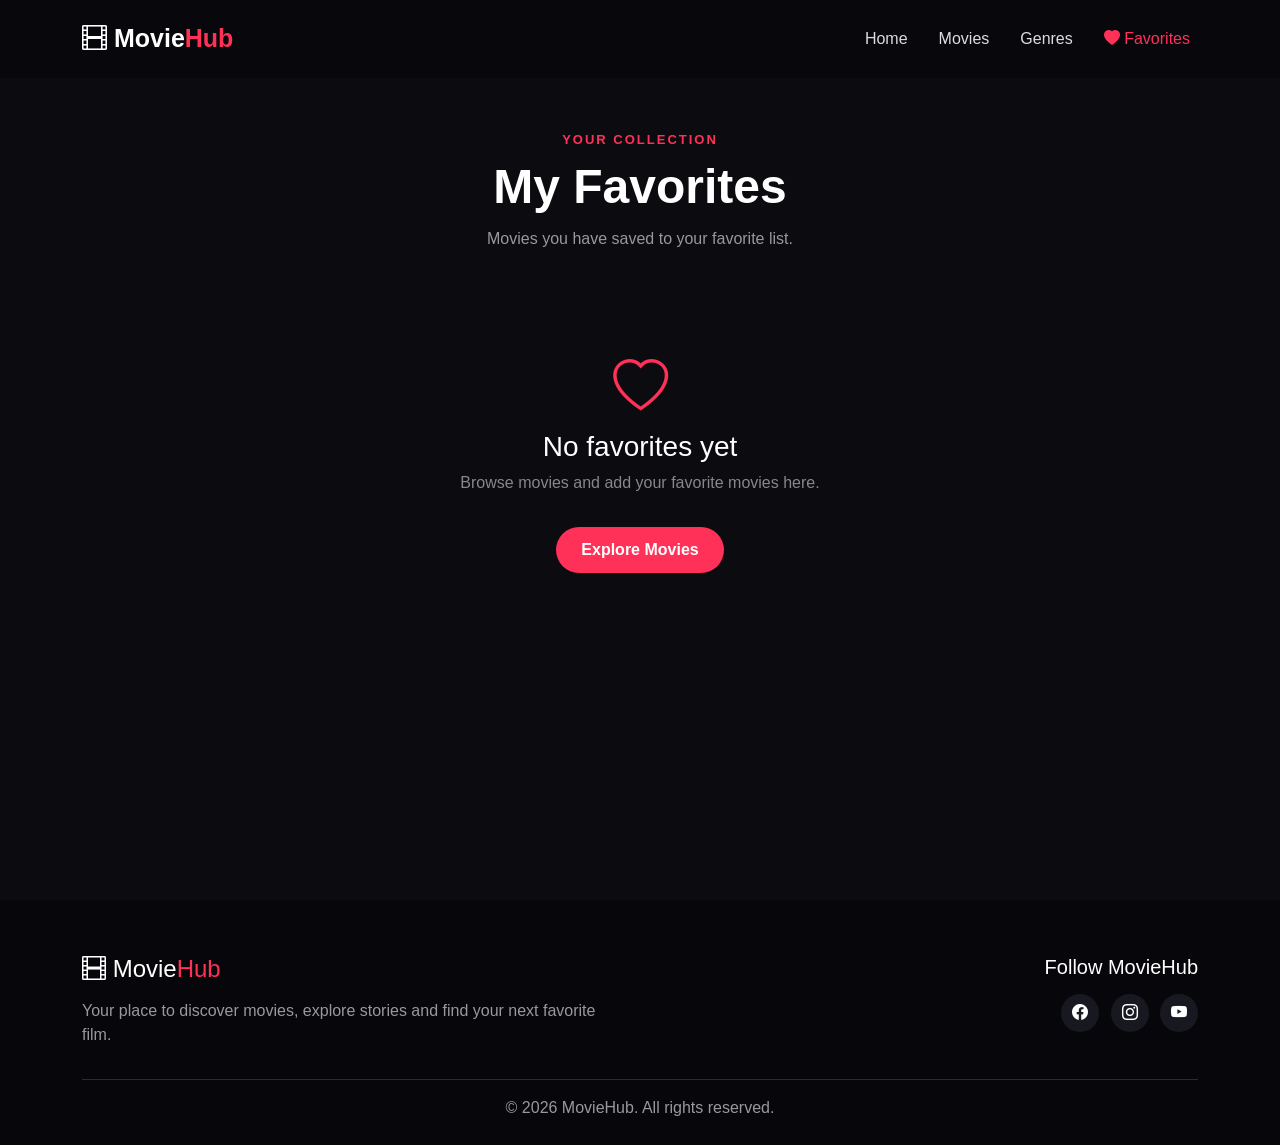
<file: favourites.html>
<!DOCTYPE html>
<html lang="en">

<head>

    <meta charset="UTF-8">

    <meta name="viewport"
          content="width=device-width, initial-scale=1.0">

    <title>MovieHub - Favorites</title>


    <!-- Bootstrap CSS -->

    <link href="https://cdn.jsdelivr.net/npm/bootstrap@5.3.3/dist/css/bootstrap.min.css"
          rel="stylesheet">


    <!-- Bootstrap Icons -->

    <link rel="stylesheet"
          href="https://cdn.jsdelivr.net/npm/bootstrap-icons@1.11.3/font/bootstrap-icons.min.css">


    <!-- Custom CSS -->

    <link rel="stylesheet"
          href="css/style.css">

</head>


<body>


<!-- ================= NAVBAR ================= -->

<nav class="navbar navbar-expand-lg navbar-dark fixed-top">

    <div class="container">

        <a class="navbar-brand"
           href="index.html">

            <i class="bi bi-film"></i>
            Movie<span>Hub</span>

        </a>


        <button class="navbar-toggler"
                type="button"
                data-bs-toggle="collapse"
                data-bs-target="#navbarMenu">

            <span class="navbar-toggler-icon"></span>

        </button>


        <div class="collapse navbar-collapse"
             id="navbarMenu">

            <ul class="navbar-nav ms-auto">

                <li class="nav-item">

                    <a class="nav-link"
                       href="index.html">

                        Home

                    </a>

                </li>


                <li class="nav-item">

                    <a class="nav-link"
                       href="movies.html">

                        Movies

                    </a>

                </li>


                <li class="nav-item">

                    <a class="nav-link"
                       href="movies.html">

                        Genres

                    </a>

                </li>


                <li class="nav-item">

                    <a class="nav-link active"
                       href="favorites.html">

                        <i class="bi bi-heart-fill"></i>
                        Favorites

                    </a>

                </li>

            </ul>

        </div>

    </div>

</nav>


<!-- ================= FAVORITES ================= -->

<section class="movies-page">

    <div class="container">


        <div class="text-center page-heading">

            <p class="section-label">
                YOUR COLLECTION
            </p>

            <h1>
                My Favorites
            </h1>

            <p>
                Movies you have saved to your favorite list.
            </p>

        </div>


        <!-- ================= FAVORITE MOVIES ================= -->

        <div class="row g-4"
             id="favoritesContainer">

            <!-- Favorite movies will be loaded here -->

        </div>


        <!-- ================= EMPTY FAVORITES ================= -->

        <div id="emptyFavorites"
             class="no-results">

            <i class="bi bi-heart"></i>

            <h3>
                No favorites yet
            </h3>

            <p>
                Browse movies and add your favorite movies here.
            </p>

            <a href="movies.html"
               class="btn btn-primary-custom mt-3">

                Explore Movies

            </a>

        </div>

    </div>

</section>


<!-- ================= FOOTER ================= -->

<footer>

    <div class="container">

        <div class="row">

            <div class="col-md-6">

                <h4 class="footer-logo">

                    <i class="bi bi-film"></i>
                    Movie<span>Hub</span>

                </h4>

                <p>
                    Your place to discover movies, explore stories
                    and find your next favorite film.
                </p>

            </div>


            <div class="col-md-6 text-md-end">

                <h5>
                    Follow MovieHub
                </h5>

                <div class="social-icons">

                    <a href="#">
                        <i class="bi bi-facebook"></i>
                    </a>

                    <a href="#">
                        <i class="bi bi-instagram"></i>
                    </a>

                    <a href="#">
                        <i class="bi bi-youtube"></i>
                    </a>

                </div>

            </div>

        </div>


        <hr>


        <p class="text-center mb-0">
            © 2026 MovieHub. All rights reserved.
        </p>

    </div>

</footer>


<!-- Bootstrap JS -->

<script src="https://cdn.jsdelivr.net/npm/bootstrap@5.3.3/dist/js/bootstrap.bundle.min.js">
</script>


<!-- Movie Data -->

<script src="js/movie.js"></script>


<!-- Favorites JavaScript -->

<script src="js/favourite.js"></script>


</body>
</html>
</file>
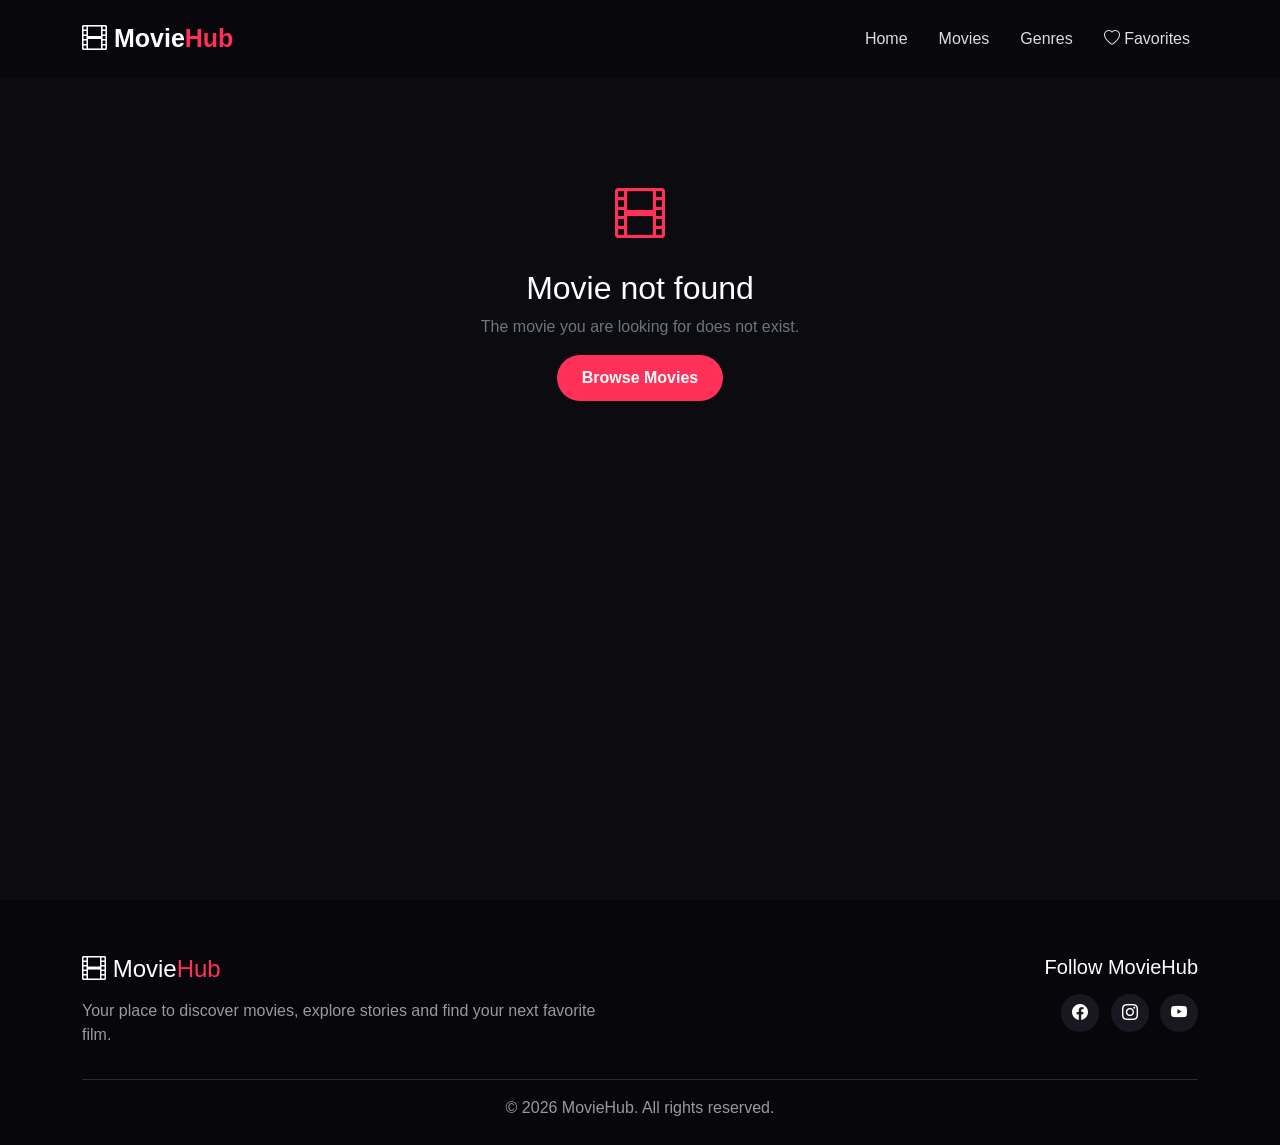
<file: movie-details.html>
<!DOCTYPE html>
<html lang="en">

<head>
    <meta charset="UTF-8">
    <meta name="viewport" content="width=device-width, initial-scale=1.0">

    <title>MovieHub - Movie Details</title>

    <!-- Bootstrap -->
    <link href="https://cdn.jsdelivr.net/npm/bootstrap@5.3.3/dist/css/bootstrap.min.css"
          rel="stylesheet">

    <!-- Bootstrap Icons -->
    <link rel="stylesheet"
          href="https://cdn.jsdelivr.net/npm/bootstrap-icons@1.11.3/font/bootstrap-icons.min.css">

    <!-- Custom CSS -->
    <link rel="stylesheet" href="css/style.css">

</head>

<body>


<!-- ================= NAVBAR ================= -->

<nav class="navbar navbar-expand-lg navbar-dark fixed-top">

    <div class="container">

        <a class="navbar-brand" href="index.html">
            <i class="bi bi-film"></i>
            Movie<span>Hub</span>
        </a>


        <button class="navbar-toggler"
                type="button"
                data-bs-toggle="collapse"
                data-bs-target="#navbarMenu">

            <span class="navbar-toggler-icon"></span>

        </button>


        <div class="collapse navbar-collapse" id="navbarMenu">

            <ul class="navbar-nav ms-auto">

                <li class="nav-item">
                    <a class="nav-link" href="index.html">
                        Home
                    </a>
                </li>

                <li class="nav-item">
                    <a class="nav-link" href="movies.html">
                        Movies
                    </a>
                </li>

                <li class="nav-item">
                    <a class="nav-link" href="movies.html">
                        Genres
                    </a>
                </li>

                <li class="nav-item">
                    <a class="nav-link" href="favorites.html">
                        <i class="bi bi-heart"></i>
                        Favorites
                    </a>
                </li>

            </ul>

        </div>

    </div>

</nav>


<!-- ================= MOVIE DETAILS ================= -->

<section class="details-section">

    <div class="container">

        <div id="movieDetails">

            <!-- Movie details will be added by JavaScript -->

        </div>

    </div>

</section>


<!-- ================= FOOTER ================= -->

<footer>

    <div class="container">

        <div class="row">

            <div class="col-md-6">

                <h4 class="footer-logo">
                    <i class="bi bi-film"></i>
                    Movie<span>Hub</span>
                </h4>

                <p>
                    Your place to discover movies, explore stories
                    and find your next favorite film.
                </p>

            </div>


            <div class="col-md-6 text-md-end">

                <h5>Follow MovieHub</h5>

                <div class="social-icons">

                    <a href="#">
                        <i class="bi bi-facebook"></i>
                    </a>

                    <a href="#">
                        <i class="bi bi-instagram"></i>
                    </a>

                    <a href="#">
                        <i class="bi bi-youtube"></i>
                    </a>

                </div>

            </div>

        </div>


        <hr>


        <p class="text-center mb-0">
            © 2026 MovieHub. All rights reserved.
        </p>

    </div>

</footer>


<!-- Bootstrap JavaScript -->

<script src="https://cdn.jsdelivr.net/npm/bootstrap@5.3.3/dist/js/bootstrap.bundle.min.js">
</script>


<!-- Movie Data -->

<script src="js/movie.js"></script>


<!-- Details JavaScript -->

<script src="js/details.js"></script>


</body>
</html>
</file>
<file: css/style.css>
/* ================= GENERAL ================= */

* {
    margin: 0;
    padding: 0;
    box-sizing: border-box;
}

html {
    scroll-behavior: smooth;
}

body {
    background: #0b0b10;
    color: #ffffff;
    font-family: Arial, Helvetica, sans-serif;
}

a {
    text-decoration: none;
}


/* ================= NAVBAR ================= */

.navbar {
    background: rgba(8, 8, 13, 0.92);
    backdrop-filter: blur(10px);
    padding: 15px 0;
}

.navbar-brand {
    font-size: 25px;
    font-weight: bold;
}

.navbar-brand span,
.footer-logo span {
    color: #ff3158;
}

.nav-link {
    color: #ddd !important;
    margin-left: 15px;
    transition: 0.3s;
}

.nav-link:hover,
.nav-link.active {
    color: #ff3158 !important;
}


/* ================= HERO ================= */

.hero-section {
    min-height: 700px;

    display: flex;
    align-items: center;

    background:
        linear-gradient(90deg,
        rgba(7, 7, 12, 1) 0%,
        rgba(7, 7, 12, 0.88) 40%,
        rgba(7, 7, 12, 0.35) 75%,
        rgba(7, 7, 12, 0.9) 100%),

        url("https://images.unsplash.com/photo-1489599849927-2ee91cede3ba?auto=format&fit=crop&w=1800&q=80");

    background-size: cover;
    background-position: center;
}

.hero-content {
    max-width: 650px;
    padding-top: 70px;
}

.hero-small-text {
    color: #ff3158;
    font-weight: bold;
    letter-spacing: 3px;
    margin-bottom: 15px;
}

.hero-content h1 {
    font-size: 65px;
    font-weight: 800;
    line-height: 1.05;
}

.hero-content h1 span {
    color: #ff3158;
}

.hero-description {
    color: #c8c8c8;
    font-size: 18px;
    line-height: 1.7;
    margin: 25px 0;
    max-width: 550px;
}

.btn {
    border-radius: 30px;
    padding: 11px 25px;
    font-weight: 600;
}

.btn-primary-custom {
    background: #ff3158;
    color: white;
    border: none;
}

.btn-primary-custom:hover {
    background: #e51e45;
    color: white;
    transform: translateY(-2px);
}


/* ================= MOVIE SECTION ================= */

.movie-section {
    padding: 80px 0;
}

.section-heading {
    display: flex;
    justify-content: space-between;
    align-items: end;
    margin-bottom: 35px;
}

.section-label {
    color: #ff3158;
    font-size: 13px;
    letter-spacing: 2px;
    font-weight: bold;
    margin-bottom: 8px;
}

.section-heading h2,
.genres-section h2 {
    font-size: 36px;
    font-weight: 700;
}

.view-all {
    color: #ff3158;
    transition: 0.3s;
}

.view-all:hover {
    color: white;
}


/* ================= MOVIE CARD ================= */

.movie-card {
    background: #15151d;
    border-radius: 12px;
    overflow: hidden;
    height: 100%;
    transition: 0.35s;
    border: 1px solid transparent;
}

.movie-card:hover {
    transform: translateY(-8px);
    border-color: #ff3158;
    box-shadow: 0 12px 30px rgba(0, 0, 0, 0.4);
}

.movie-poster {
    position: relative;
    overflow: hidden;
}

.movie-poster img {
    width: 100%;
    height: 360px;
    object-fit: cover;
    display: block;
    transition: 0.4s;
}

.movie-card:hover .movie-poster img {
    transform: scale(1.05);
}

.movie-rating {
    position: absolute;
    top: 12px;
    right: 12px;
    background: rgba(0, 0, 0, 0.85);
    padding: 6px 10px;
    border-radius: 20px;
    font-size: 13px;
}

.movie-rating i {
    color: #ffc107;
}

.movie-info {
    padding: 18px;
}

.movie-info h5 {
    font-size: 18px;
    margin-bottom: 7px;
}

.movie-meta {
    color: #999;
    font-size: 13px;
    margin-bottom: 10px;
}

.movie-description {
    color: #aaa;
    font-size: 14px;
    line-height: 1.5;
}


/* ================= GENRES ================= */

.genres-section {
    background: #101017;
    padding: 80px 0;
}

.genre-card {
    display: block;
    background: #191922;
    color: white;
    padding: 25px 10px;
    text-align: center;
    border-radius: 10px;
    transition: 0.3s;
}

.genre-card i {
    font-size: 28px;
    color: #ff3158;
    margin-bottom: 12px;
}

.genre-card h5 {
    margin: 0;
}

.genre-card:hover {
    background: #ff3158;
    color: white;
    transform: translateY(-5px);
}

.genre-card:hover i {
    color: white;
}


/* ================= FOOTER ================= */

footer {
    background: #07070b;
    padding: 55px 0 25px;
    color: #999;
}

.footer-logo {
    color: white;
    margin-bottom: 15px;
}

footer h5 {
    color: white;
}

.social-icons {
    margin-top: 15px;
}

.social-icons a {
    display: inline-flex;
    align-items: center;
    justify-content: center;

    width: 38px;
    height: 38px;

    background: #181820;
    color: white;

    border-radius: 50%;
    margin-left: 7px;

    transition: 0.3s;
}

.social-icons a:hover {
    background: #ff3158;
}


/* ================= RESPONSIVE ================= */

@media (max-width: 768px) {

    .hero-section {
        min-height: 600px;
    }

    .hero-content {
        padding: 80px 15px 30px;
    }

    .hero-content h1 {
        font-size: 45px;
    }

    .hero-description {
        font-size: 16px;
    }

    .section-heading h2,
    .genres-section h2 {
        font-size: 28px;
    }

    .movie-poster img {
        height: 320px;
    }

    .nav-link {
        margin-left: 0;
    }

}

@media (max-width: 480px) {

    .hero-content h1 {
        font-size: 38px;
    }

    .movie-poster img {
        height: 380px;
    }

}
/* ================= MOVIES PAGE ================= */

.movies-page {
    padding: 130px 0 80px;
    min-height: 100vh;
}

.page-heading {
    margin-bottom: 40px;
}

.page-heading h1 {
    font-size: 48px;
    font-weight: 700;
    margin-bottom: 12px;
}

.page-heading > p:last-child {
    color: #999;
}


/* ================= SEARCH ================= */

.search-box {
    max-width: 650px;
    margin: 0 auto 30px;
    position: relative;
}

.search-box i {
    position: absolute;
    left: 18px;
    top: 50%;
    transform: translateY(-50%);
    color: #ff3158;
    font-size: 18px;
}

.search-box input {
    width: 100%;
    padding: 15px 20px 15px 50px;
    border-radius: 30px;
    border: 1px solid #292934;
    background: #15151d;
    color: white;
    outline: none;
}

.search-box input::placeholder {
    color: #777;
}

.search-box input:focus {
    border-color: #ff3158;
    box-shadow: 0 0 0 3px rgba(255, 49, 88, 0.1);
}


/* ================= FILTERS ================= */

.filters {
    display: flex;
    justify-content: center;
    gap: 20px;
    margin-bottom: 25px;
}

.filter-item {
    width: 220px;
}

.filter-item label {
    display: block;
    margin-bottom: 7px;
    color: #aaa;
    font-size: 14px;
}

.filter-item .form-select {
    background-color: #15151d;
    color: white;
    border: 1px solid #292934;
    border-radius: 8px;
    padding: 10px 15px;
}

.filter-item .form-select:focus {
    border-color: #ff3158;
    box-shadow: none;
}


/* ================= RESULTS ================= */

.results-info {
    margin-bottom: 20px;
    color: #999;
    font-size: 14px;
}


/* ================= FAVORITE BUTTON ================= */

.favorite-btn {
    width: 38px;
    height: 38px;

    position: absolute;
    bottom: 12px;
    left: 12px;

    border: none;
    border-radius: 50%;

    background: rgba(0, 0, 0, 0.8);
    color: white;

    display: flex;
    align-items: center;
    justify-content: center;

    transition: 0.3s;
}

.favorite-btn:hover {
    background: #ff3158;
}

.favorite-btn.active {
    background: #ff3158;
    color: white;
}


/* ================= NO RESULTS ================= */

.no-results {
    display: none;
    text-align: center;
    padding: 80px 20px;
    color: #888;
}

.no-results i {
    font-size: 55px;
    color: #ff3158;
    margin-bottom: 20px;
}

.no-results h3 {
    color: white;
}


/* ================= MOBILE ================= */

@media (max-width: 576px) {

    .page-heading h1 {
        font-size: 36px;
    }

    .filters {
        flex-direction: column;
        align-items: center;
    }

    .filter-item {
        width: 100%;
        max-width: 400px;
    }

    .movies-page {
        padding-top: 110px;
    }

}
/* ================= MOVIE DETAILS ================= */

.details-section {
    min-height: 100vh;
    padding: 130px 0 80px;
    background: #0b0b10;
}

.details-container {
    background: #15151d;
    border-radius: 15px;
    padding: 35px;
}

.details-poster {
    width: 100%;
    max-height: 600px;
    object-fit: cover;
    border-radius: 12px;
}

.details-content {
    padding: 15px 10px;
}

.details-content h1 {
    font-size: 45px;
    font-weight: 700;
    margin-bottom: 15px;
}

.details-rating {
    display: inline-block;
    background: #22222d;
    padding: 8px 14px;
    border-radius: 20px;
    margin-bottom: 20px;
}

.details-rating i {
    color: #ffc107;
}

.details-meta {
    color: #aaa;
    margin-bottom: 20px;
}

.details-description {
    color: #bbb;
    line-height: 1.8;
    font-size: 16px;
}

.details-info {
    margin-top: 25px;
}

.details-info p {
    margin-bottom: 10px;
    color: #ccc;
}

.details-info strong {
    color: white;
}

.trailer-btn {
    background: #ff3158;
    border: none;
    color: white;
    padding: 12px 22px;
    border-radius: 25px;
    margin-top: 20px;
}

.trailer-btn:hover {
    background: #e51e45;
    color: white;
}

.details-favorite {
    background: transparent;
    border: 1px solid #ff3158;
    color: #ff3158;
    padding: 11px 20px;
    border-radius: 25px;
    margin-top: 20px;
    margin-left: 8px;
}

.details-favorite:hover,
.details-favorite.active {
    background: #ff3158;
    color: white;
}


/* Mobile */

@media (max-width: 768px) {

    .details-container {
        padding: 20px;
    }

    .details-content h1 {
        font-size: 32px;
        margin-top: 25px;
    }

}
</file>
